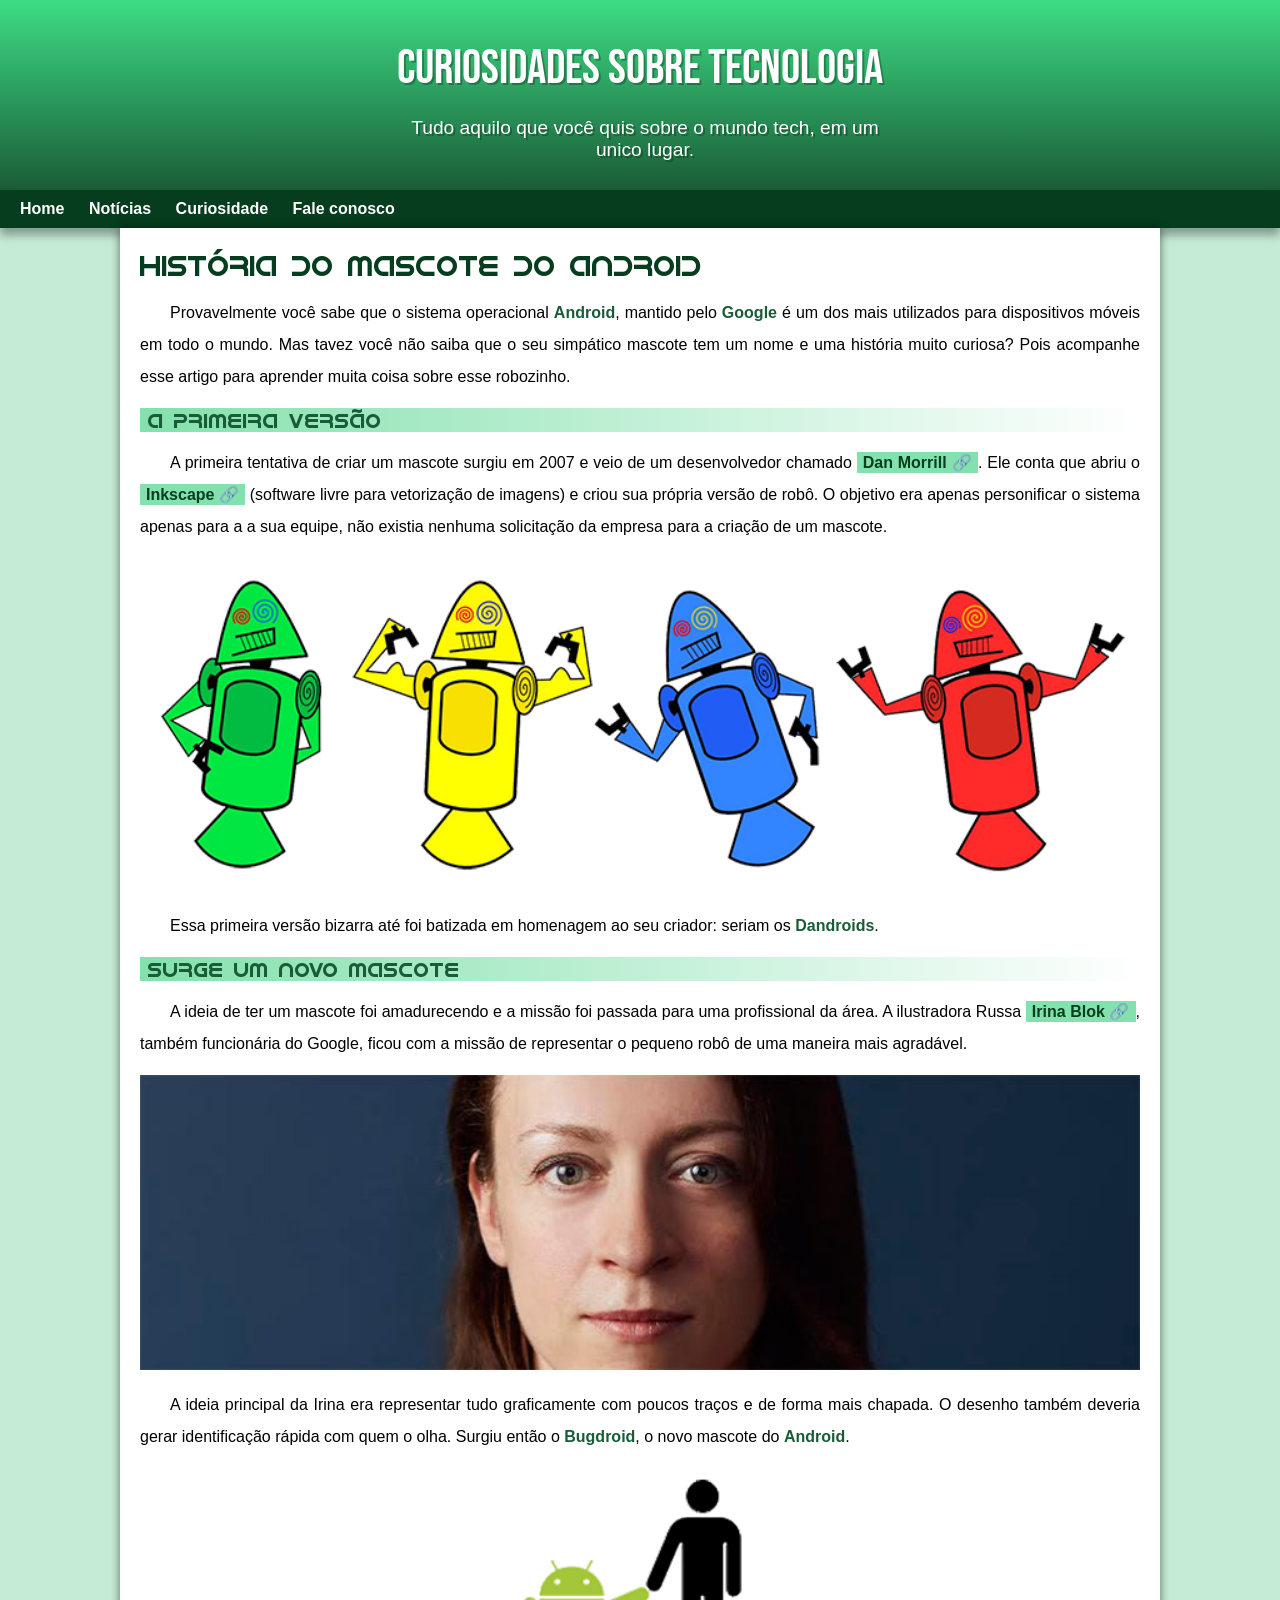
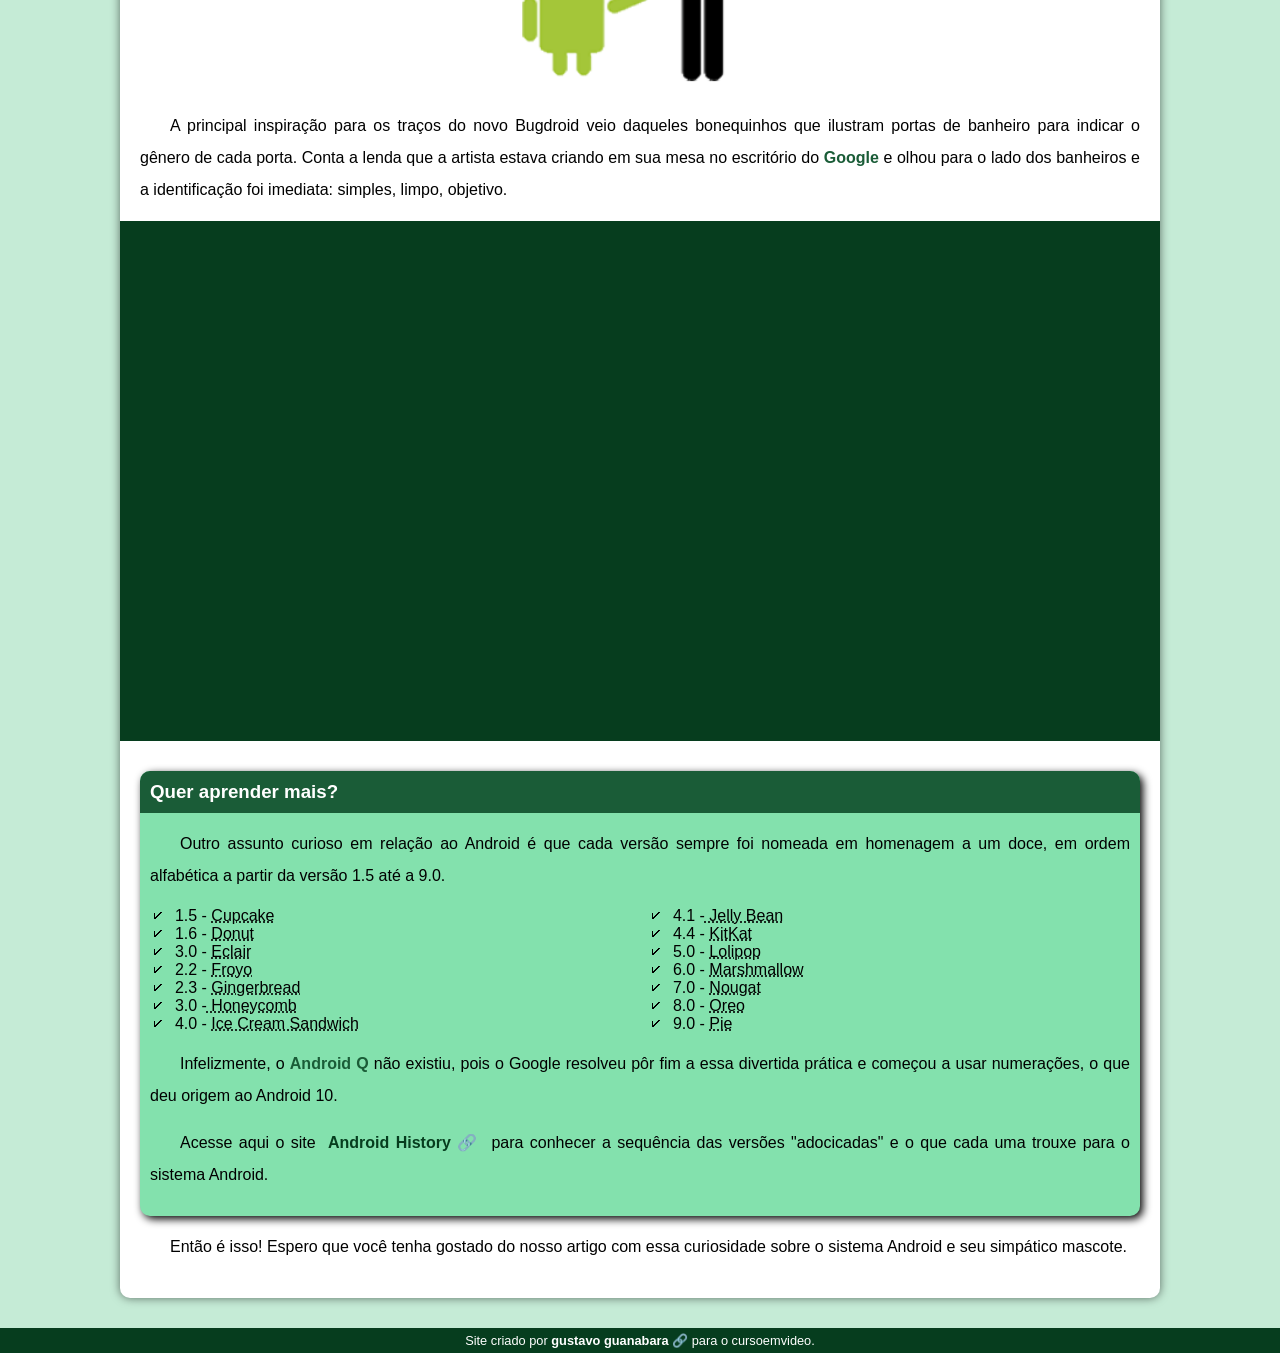
<file: index.html>
<!DOCTYPE html>
<html lang="pt-br">
<head>
    <meta charset="UTF-8">
    <meta name="viewport" content="width=device-width, initial-scale=1.0">
    <title> Este é um site de bugdroid</title>
    <link rel="shortcut icon" href="imagens/favicon.ico" type="image/x-icon">
    <link rel="stylesheet" href="estilo/style.css">
    
    
</head>
<body>
 <header>
   <h1> Curiosidades sobre tecnologia </h1>
   <p> Tudo aquilo que você quis sobre o mundo tech, em um unico lugar.</p>
 </header>
 <nav>
  <a href="https://www.cursoemvideo.com" target="_blank" rel="external">Home </a>
  <a href="pagina1.html" target="_blank" rel="next">Notícias </a>
  <a href="pagina2.htm" target="_blank" rel="next">Curiosidade</a>
  <a href="pagina3.htm" target="_blank" rel="next">Fale conosco</a>
 </nav>
 <main>
  <article>
          <h1>História do Mascote do Android</h1>

      <p>Provavelmente você sabe que o sistema operacional <strong>Android</strong>, mantido pelo<strong> Google</strong> é um dos mais utilizados para dispositivos móveis em todo o mundo. Mas tavez você não saiba que o seu simpático mascote tem um nome e uma história muito curiosa? Pois acompanhe esse artigo para aprender muita coisa sobre esse robozinho.</p>

      <h2>A primeira versão</h2>

      <p>A primeira tentativa de criar um mascote surgiu em 2007 e veio de um desenvolvedor chamado <a href="https://androidcommunity.com/dan-morrill-shows-us-the-android-mascot-that-almost-was-20130103/" target="_blank" rel="external" class="externa">Dan Morrill</a>. Ele conta que abriu o <a href="https://inkscape.org/release/inkscape-1.4.2/windows/64-bit/msi/dl/" target="_blank" rel="external" class="externa">Inkscape</a> (software livre para vetorização de imagens) e criou sua própria versão de robô. O objetivo era apenas personificar o sistema apenas para a a sua equipe, não existia nenhuma solicitação da empresa para a criação de um mascote.</p>

      <picture>
        <source media="(max-width: 670px)" srcset="imagens/dan-droids-pq.png">
        <img src="imagens/dan-droids.png" alt="Primeiro mascote do android">
      </picture>

      <p>Essa primeira versão bizarra até foi batizada em homenagem ao seu criador: seriam os <strong>Dandroids</strong>.</p>

      <h2>Surge um novo mascote</h2>

      <p>A ideia de ter um mascote foi amadurecendo e a missão foi passada para uma profissional da área. A ilustradora Russa <a href="https://www.irinablok.com/" target="_blank" rel="external" class="externa">Irina Blok</a>, também funcionária do Google, ficou com a missão de representar o pequeno robô de uma maneira mais agradável.</p>

      <picture>
        <source media="(max-width: 670px)" srcset="imagens/irina-blok-pq.jpg">
        <img src="imagens/irina-blok.jpg" alt="Irina block, criadora do bugdroid">
      </picture>

      <p>A ideia principal da Irina era representar tudo graficamente com poucos traços e de forma mais chapada. O desenho também deveria gerar identificação rápida com quem o olha. Surgiu então o<strong> Bugdroid</strong>, o novo mascote do <strong>Android</strong>.</p>

      <img src="imagens/bugdroid.png" class="pequena" alt="bugdroid">

      <p>A principal inspiração para os traços do novo Bugdroid veio daqueles bonequinhos que ilustram portas de banheiro para indicar o gênero de cada porta. Conta a lenda que a artista estava criando em sua mesa no escritório do <strong>Google</strong> e olhou para o lado dos banheiros e a identificação foi imediata: simples, limpo, objetivo.</p>

      <div class="video"><iframe width="560" height="315" src="https://www.youtube.com/embed/l2UDgpLz20M?si=lKYVSRVZMbFViqQE" title="YouTube video player" frameborder="0" allow="accelerometer; autoplay; clipboard-write; encrypted-media; gyroscope; picture-in-picture; web-share" referrerpolicy="strict-origin-when-cross-origin" allowfullscreen></iframe></div>
      <aside>
         <h3>Quer aprender mais?</h3>
        <p>Outro assunto curioso em relação ao Android é que cada versão sempre foi nomeada em homenagem a um doce, em ordem alfabética a partir da versão 1.5 até a 9.0.</p>
        <ul>
          <li>1.5 - <abbr title="Bolo de copo">Cupcake</abbr></li>
          <li>1.6 - <abbr title="Rosquinha">Donut</abbr></li>
          <li>3.0 - <abbr title="Bonba">Eclair</abbr></li>
          <li>2.2 - <abbr title="Iogurte congelado">Froyo</abbr></li>
          <li>2.3 - <abbr title="biscoito de gengibre">Gingerbread</abbr></li>
          <li>3.0 -<abbr title="Favo de mel"> Honeycomb</abbr></li>
          <li>4.0 - <abbr title="Sandwich de Sorvete  ">Ice Cream Sandwich</abbr></li>
          <li>4.1 -<abbr title="jujuba"> Jelly Bean</abbr></li>
          <li>4.4 - <abbr title="kitkat">KitKat</abbr></li>
          <li>5.0 - <abbr title="Pirulito">Lolipop</abbr></li>
          <li>6.0 - <abbr title="Marshimeloo">Marshmallow</abbr></li>
          <li>7.0 - <abbr title="Torrone">Nougat</abbr></li>
          <li>8.0 - <abbr title="Oreo">Oreo</abbr></li>
          <li>9.0 - <abbr title="Torta">Pie</abbr></li>
        </ul>
        <p>Infelizmente, o <strong>Android Q </strong>não existiu, pois o Google resolveu pôr fim a essa divertida prática e começou a usar numerações, o que deu origem ao Android 10.</p>
        <p>Acesse aqui o site <a href="https://youtu.be/h4NzUoUVi38?si=v_ip9k6F2RdzMCQl" target="_blank" rel="external" class="externa">Android History</a> para conhecer a sequência das versões "adocicadas" e o que cada uma trouxe para o sistema Android.</p>
        
      </aside>

      <p>Então é isso! Espero que você tenha gostado do nosso artigo com essa curiosidade sobre o sistema Android e seu simpático mascote.</p>
              
    
  </article>
 </main>
 <footer>
  <p> Site criado por <a href="https://www.gustavoguanabara.com.br" target="_blank" rel="external" class="externa">gustavo guanabara</a> para o cursoemvideo.</p>
 </footer>
</body>
</html>
</file>
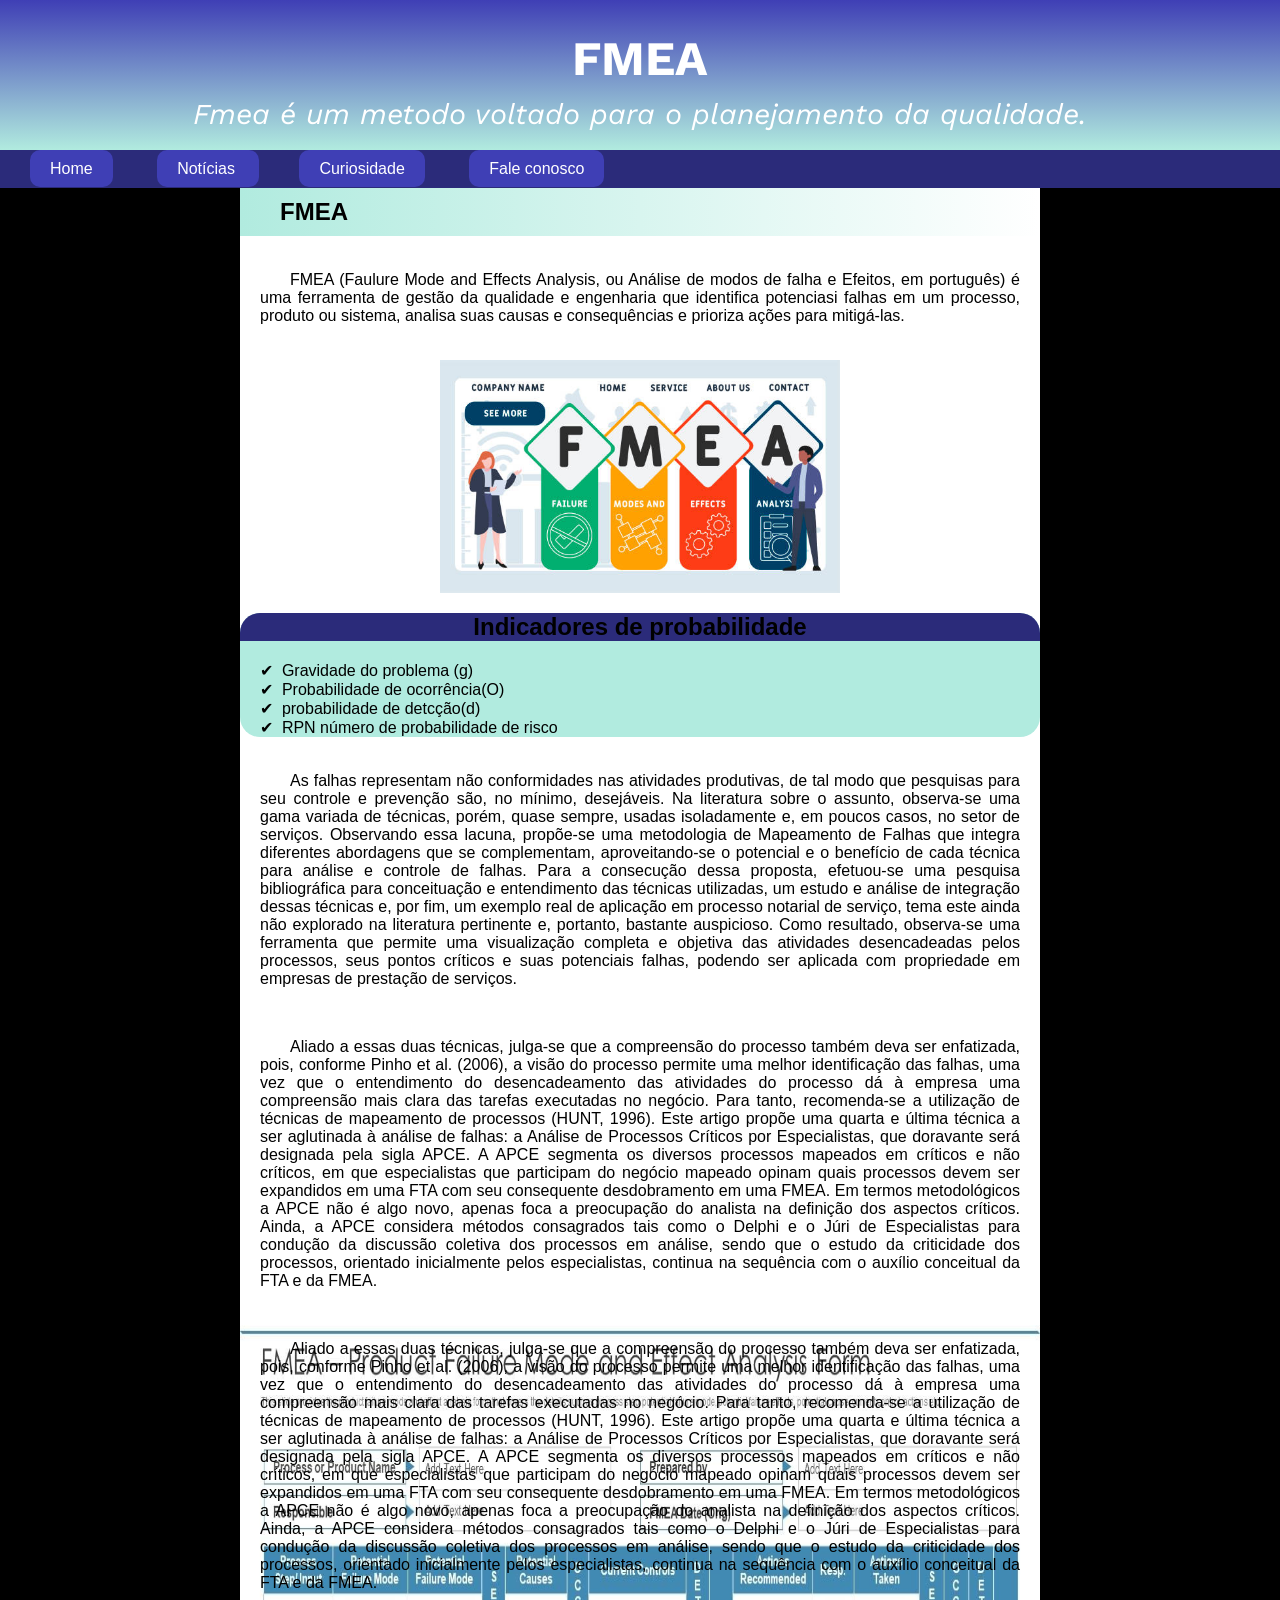
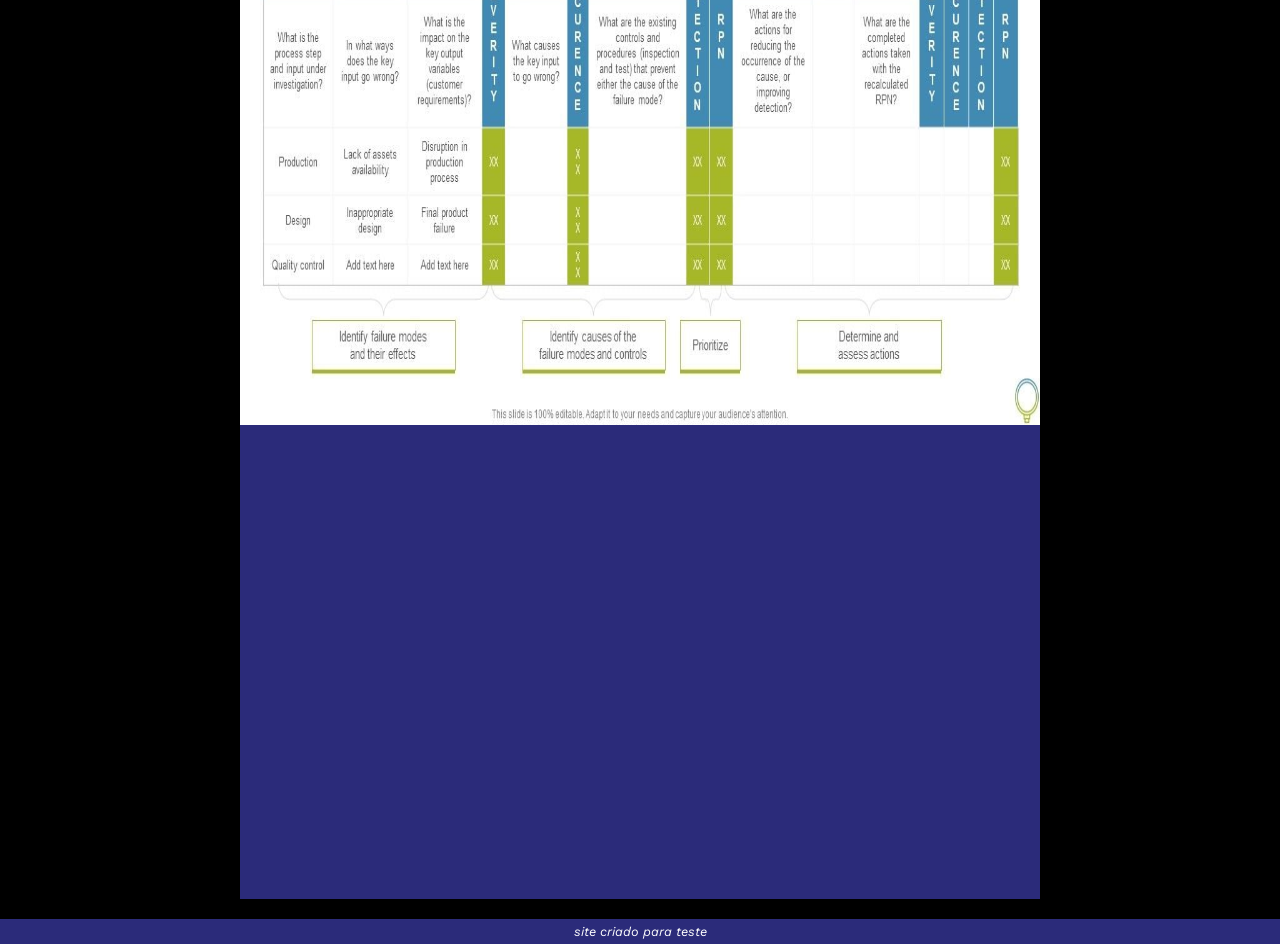
<file: pagina2.htm>
<!DOCTYPE html>
<html lang="pt-br">
<head>
    <meta charset="UTF-8">
    <meta name="viewport" content="width=device-width, initial-scale=1.0">
    <link rel="shortcut icon" href="Icone/curiosidade.ico" type="image/x-icon">
    <link rel="stylesheet" href="estilo/style2.css">
     <title>Curiosidades </title>
     
</head>
<body>
    <header>
        <h1> FMEA  </h1>
        <p> Fmea é um metodo voltado para o planejamento da qualidade.</p>
    </header>
    <nav>
        <a href="index.html" target="_blank" rel="prev">Home</a>
        <a href="pagina1.html" target="_blank" rel="prev">Notícias </a>
        <a href="pagina2.htm" target="_self" rel="prev">Curiosidade</a>
        <a href="pagina3.htm" target="_blank" rel="next">Fale conosco</a>
    </nav>
     <main>
        <article>
            <h1 class="destaque">
                  FMEA      
            </h1>
            <P>FMEA (Faulure Mode and Effects Analysis, ou Análise de modos de falha e Efeitos, em português) é uma ferramenta de gestão da qualidade e engenharia que identifica potenciasi falhas em um processo, produto ou sistema, analisa suas causas e consequências e prioriza ações para mitigá-las.</P>

            <picture>
                <source media="(max-width: 600PX)" srcset="imagens/Fmea-300.jpg">
                <img src="imagens/Fmea.jpg" alt=" imagem do fmea"></picture>
                <aside>
                    <h2> Indicadores de probabilidade</h2>
                                <ul>
                    <li>Gravidade do problema (g)</li>
                    <li>Probabilidade de ocorrência(O) </li>
                    <li>probabilidade de detcção(d)</li>
                    <li>RPN número de probabilidade de risco</li>
                                </ul>
                </aside>

            <P>
                As falhas representam não conformidades nas atividades produtivas, de tal modo que pesquisas para seu controle e prevenção são, no mínimo, desejáveis. Na literatura sobre o assunto, observa-se uma gama variada de técnicas, porém, quase sempre, usadas isoladamente e, em poucos casos, no setor de serviços. Observando essa lacuna, propõe-se uma metodologia de Mapeamento de Falhas que integra diferentes abordagens que se complementam, aproveitando-se o potencial e o benefício de cada técnica para análise e controle de falhas. Para a consecução dessa proposta, efetuou-se uma pesquisa bibliográfica para conceituação e entendimento das técnicas utilizadas, um estudo e análise de integração dessas técnicas e, por fim, um exemplo real de aplicação em processo notarial de serviço, tema este ainda não explorado na literatura pertinente e, portanto, bastante auspicioso. Como resultado, observa-se uma ferramenta que permite uma visualização completa e objetiva das atividades desencadeadas pelos processos, seus pontos críticos e suas potenciais falhas, podendo ser aplicada com propriedade em empresas de prestação de serviços.
            </P>
            <p>Aliado a essas duas técnicas, julga-se que a compreensão do processo também deva ser enfatizada, pois, conforme Pinho et al. (2006), a visão do processo permite uma melhor identificação das falhas, uma vez que o entendimento do desencadeamento das atividades do processo dá à empresa uma compreensão mais clara das tarefas executadas no negócio. Para tanto, recomenda-se a utilização de técnicas de mapeamento de processos (HUNT, 1996).

            Este artigo propõe uma quarta e última técnica a ser aglutinada à análise de falhas: a Análise de Processos Críticos por Especialistas, que doravante será designada pela sigla APCE. A APCE segmenta os diversos processos mapeados em críticos e não críticos, em que especialistas que participam do negócio mapeado opinam quais processos devem ser expandidos em uma FTA com seu consequente desdobramento em uma FMEA. Em termos metodológicos a APCE não é algo novo, apenas foca a preocupação do analista na definição dos aspectos críticos. Ainda, a APCE considera métodos consagrados tais como o Delphi e o Júri de Especialistas para condução da discussão coletiva dos processos em análise, sendo que o estudo da criticidade dos processos, orientado inicialmente pelos especialistas, continua na sequência com o auxílio conceitual da FTA e da FMEA.

</p>
        </article>
        <section>
                 <p>Aliado a essas duas técnicas, julga-se que a compreensão do processo também deva ser enfatizada, pois, conforme Pinho et al. (2006), a visão do processo permite uma melhor identificação das falhas, uma vez que o entendimento do desencadeamento das atividades do processo dá à empresa uma compreensão mais clara das tarefas executadas no negócio. Para tanto, recomenda-se a utilização de técnicas de mapeamento de processos (HUNT, 1996).

            Este artigo propõe uma quarta e última técnica a ser aglutinada à análise de falhas: a Análise de Processos Críticos por Especialistas, que doravante será designada pela sigla APCE. A APCE segmenta os diversos processos mapeados em críticos e não críticos, em que especialistas que participam do negócio mapeado opinam quais processos devem ser expandidos em uma FTA com seu consequente desdobramento em uma FMEA. Em termos metodológicos a APCE não é algo novo, apenas foca a preocupação do analista na definição dos aspectos críticos. Ainda, a APCE considera métodos consagrados tais como o Delphi e o Júri de Especialistas para condução da discussão coletiva dos processos em análise, sendo que o estudo da criticidade dos processos, orientado inicialmente pelos especialistas, continua na sequência com o auxílio conceitual da FTA e da FMEA.

</p>
        </section>
        <p class="video">
            <iframe width="560" height="315" src="https://www.youtube.com/embed/yROMrrUtdb4?si=bbuBaA5Xc30xYF_7" title="YouTube video player" frameborder="0" allow="accelerometer; autoplay; clipboard-write; encrypted-media; gyroscope; picture-in-picture; web-share" referrerpolicy="strict-origin-when-cross-origin" allowfullscreen></iframe>
        </p>

     </main>
     <footer>
        <p> site criado para teste </p>
     </footer>
</body>
</html>
</file>
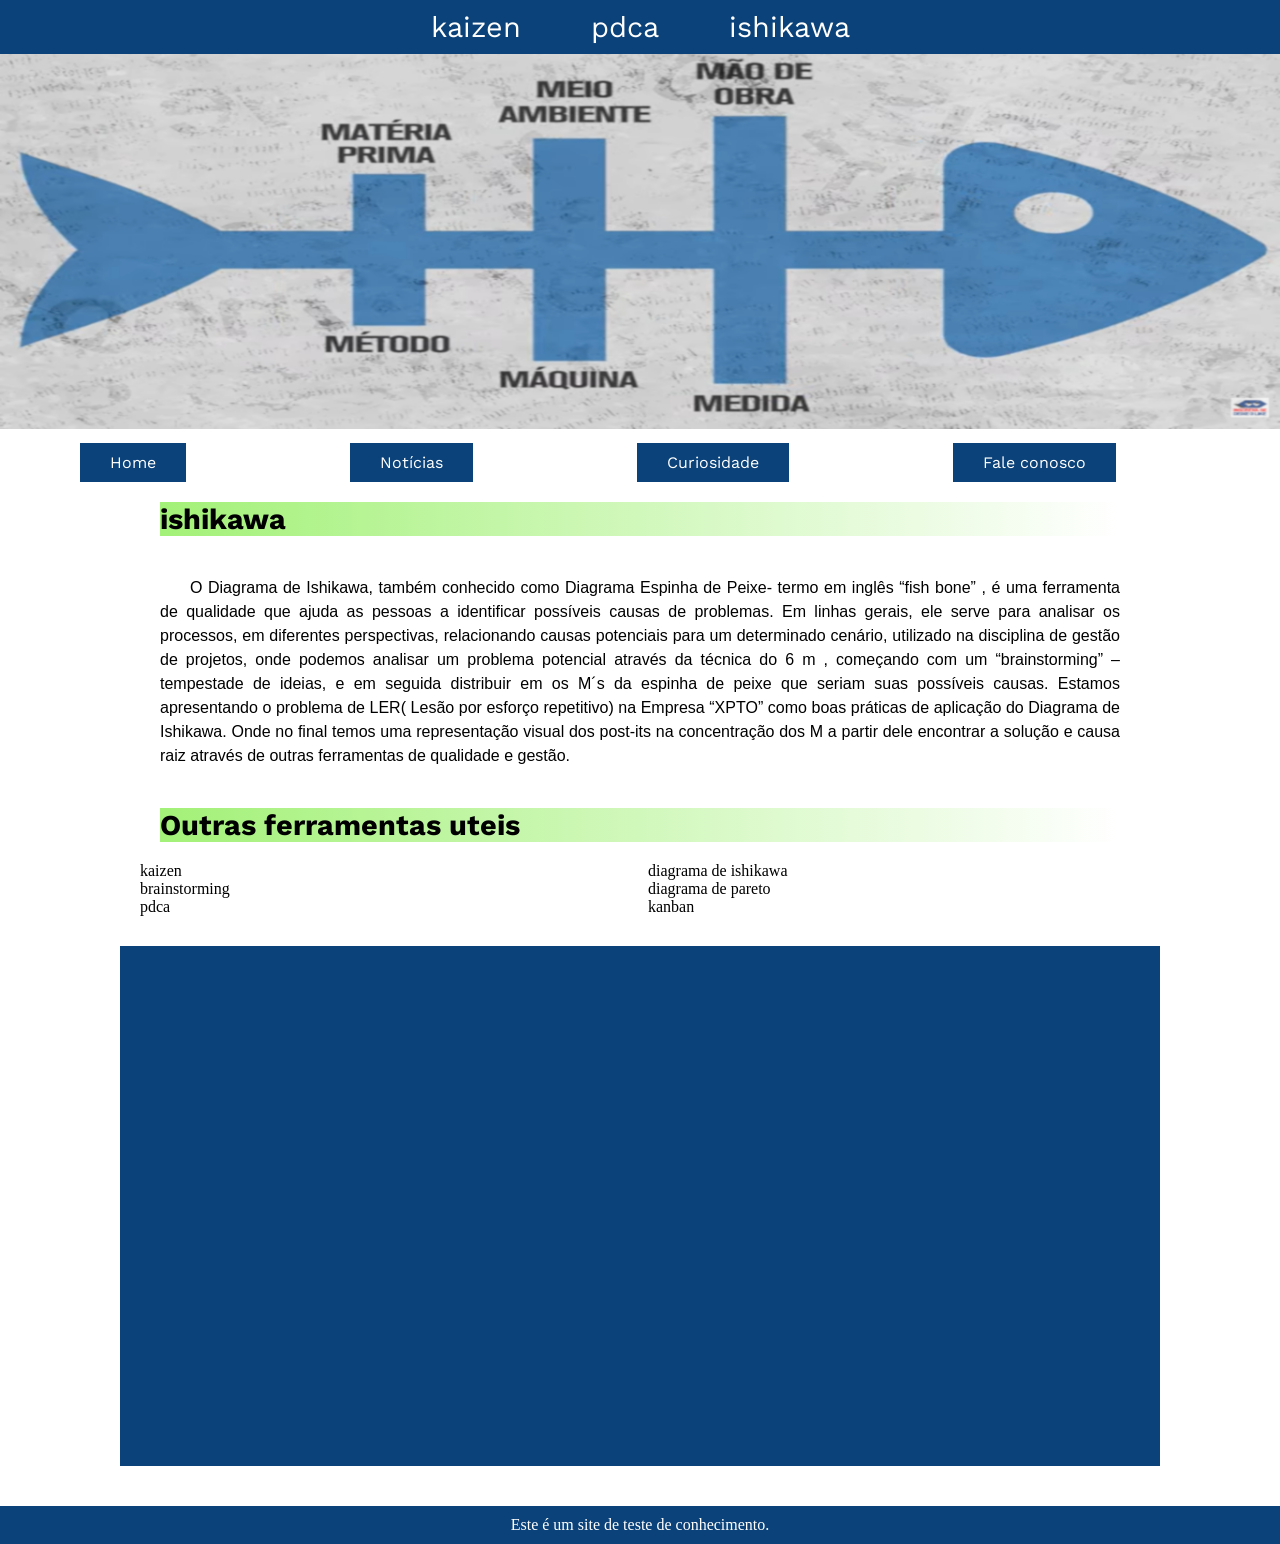
<file: pagina3.htm>
<!DOCTYPE html>
<html lang="pt-br">
<head>
    <meta charset="UTF-8">
    <meta name="viewport" content="width=device-width, initial-scale=1.0">
    <title> Este é um documento de teste para praticar </title>
    <link rel="shortcut icon" href="Icone/fale.ico" type="image/x-icon">
     <link rel="stylesheet" href="estilo/style3.css">
</head>
<body>
    <nav class="principal"><a href="https://www.youtube.com/watch?v=SN1wWKEYNK8&t=63s" target="_blank" rel="external">kaizen</a> <a href="https://www.youtube.com/watch?v=ubVEU4HQ3NM" target="_blank" rel="external">pdca</a> <a href="https://www.youtube.com/watch?v=TDtn5_jLsyU" target="_blank" rel="external">ishikawa</a></nav>
    <header>
        <img src="imagens/Captura de Tela (400).png" alt="este é o diagrama de ishikawa">

    </header>
    <nav class="normal">
        <a href="index.html" target="_blank" rel="prev">Home</a>
        <a href="pagina1.html" target="_blank" rel="prev">Notícias</a>
        <a href="pagina2.htm" target="_blank" rel="prev">Curiosidade</a>
        <a href="pagina3.htm" target="_self" rel="prev">Fale conosco</a>
    </nav>
    <main>
        <article>
            <h2>
                ishikawa
            </h2>
            <p>O Diagrama de Ishikawa, também conhecido como Diagrama Espinha de Peixe- termo em inglês “fish bone” , é uma
ferramenta de qualidade que ajuda as pessoas a identificar possíveis causas de problemas.
Em linhas gerais, ele serve para analisar os processos, em diferentes perspectivas, relacionando causas potenciais para
um determinado cenário, utilizado na disciplina de gestão de projetos, onde podemos analisar um problema potencial
através da técnica do 6 m , começando com um “brainstorming” – tempestade de ideias, e em seguida distribuir em os M´s
da espinha de peixe que seriam suas possíveis causas.
Estamos apresentando o problema de LER( Lesão por esforço repetitivo) na Empresa “XPTO” como boas práticas de
aplicação do Diagrama de Ishikawa. Onde no final temos uma representação visual dos post-its na concentração dos M a
partir dele encontrar a solução e causa raiz através de outras ferramentas de qualidade e gestão.</p>

        </article>

        <aside>
            <h2> Outras ferramentas uteis </h2>

            <ol>
                <li>kaizen</li>
                <li>brainstorming</li>
                <li>pdca</li>
                <li>diagrama de ishikawa</li>
                <li>diagrama de pareto</li>
               <li>kanban</li>

            </ol>
        </aside>

        <div class="video">
            <iframe width="560" height="315" src="https://www.youtube.com/embed/K9b4JC5CsQs?si=dTDzMP1D_NtHfC3F" title="YouTube video player" frameborder="0" allow="accelerometer; autoplay; clipboard-write; encrypted-media; gyroscope; picture-in-picture; web-share" referrerpolicy="strict-origin-when-cross-origin" allowfullscreen></iframe>
        </div>

    </main>
    <footer>
        <p> Este é um site de teste de conhecimento.</p>

    </footer>
</body>
</html>
</file>
<file: estilo/style.css>
@charset "UTF-8";
  
@import url('https://fonts.googleapis.com/css2?family=Bebas+Neue&family=Josefin+Sans:ital,wght@0,100..700;1,100..700&family=Work+Sans:ital,wght@0,100..900;1,100..900&display=swap');
@font-face {
    font-family:'Android';
    src: url('../fontes/idroid.otf') format('opentype');
    font-weight: normal;
}
    :root {
        --cor0: #c5ebd6;
        --cor1: #83e1ad;
        --cor2: #3ddc84;
        --cor3: #2fa866;
        --cor4: #1a5c37;
        --cor5: #063d1e;

        --fonte-padrão:  Arial, Verdana, Helvetica, sans-serif;
        --fonte-destaque:  "Bebas Neue", sans-serif;
        --fonte-Android : 'Android', 'cursive';
    }

    * {
        margin: 0px;
        padding: 0px;
    }
       
body {
    background-color: var(--cor0);
    font-family: var(--fonte-padrão);
}

a.externa::after {
      content: '\00a0\1F517';

}
header {
    background-image: linear-gradient(to bottom, var(--cor2), var(--cor4));
    min-height: 150px;
    padding-top: 40px;
    text-align: center;
}

header > h1 {
    color: white;
    font-family: var(--fonte-destaque);
    font-size: 3em;
    font-weight: normal;
    margin-bottom: 20px;
    text-shadow: 2px 2px 0px  rgba(0, 0, 0, 0.267);
}
header > p {
    font-family: var(--fonte-padrão);
    font-size: 1.2em;
    color: white;
    max-width: 500px;
    padding-right: 10xp;
    padding-left: 10px;
    margin: auto;
    text-shadow: 2px 2px 0px  rgba(0, 0, 0, 0.267);
}

nav {
     background-color: var(--cor5);
     padding: 10px;
     box-shadow: 0px 7px 9px rgba(0, 0, 0, 0.349);
}

nav > a {
     color: white;
     padding: 10px;
     
     text-decoration: none;
     border-radius: 5px;
     font-weight: bold;
     transition-duration: 1s;
}

nav > a:hover {
    background-color: var(--cor2);
    color: var(--cor5);
}


main {
    min-width: 300px;
    max-width: 1000px;
    margin: auto;
    margin-bottom: 30px;
    padding: 20px;
    background-color: white;
    box-shadow: 0px 0px 10px rgba(0, 0, 0, 0.541);
    border-radius: 0px 0px 10px 10px;
}
main h1 {
    color: var(--cor5);
    font-family:var(--fonte-Android);
    font-weight: normal;
    font-size: 1.8em;
}
main h2 {
    font-family: var(--fonte-Android);
    color: var(--cor4);
    font-size: 1.3em;
    font-weight: normal;
    background-image: linear-gradient(to right, var(--cor1), transparent);
    text-indent: 8px;
}

main p {
    margin: 15px 0px;
     text-align: justify;
     text-indent: 30px;
     font-size: 1em;
     line-height: 2em;
}

main strong {
    color: var(--cor4);
    font-weight: bold;

}

main a {
    text-decoration: none;
    font-weight: bold;
    color: var(--cor5);
    background-color: var(--cor1);
    padding: 2px 6px;
}
main a:hover {
    text-decoration: underline;
    color: var(--cor4);
}
main img {
    width: 100%;
}

main img.pequena {
    max-width: 350px;
    display: block;
    margin: auto;
}

div.video {
    background-color: var(--cor5);
    padding: 20px;
    margin: 0px -20px 30px -20px;
    position: relative;
    padding-bottom: 50%;
}
div.video > iframe {
    position: absolute;
    top: 5%;
    left: 5%;
    width: 90%;
    height: 90%;
}
aside {
    background-color: var(--cor1);
    padding: 10px;
    border-radius: 10px;
    box-shadow: 3px 3px 8px black;
}
 aside > h3 {
      background-color: var(--cor4);
      color: white;
      padding: 10px;
      margin: -10px -10px 0px -10px;
      border-radius: 10px 10px 0px 0px;
 }

aside > ul {
    list-style-type: '\1F5F8\00a0\00a0';
    list-style-position: inside;
    columns: 2;
}
footer {
    background-color: var(--cor5);
    color: white;
    text-align: center;
    padding: 5px;
    font-size: 0.8em;
}
footer a {
    text-decoration: none;
    color: white;
    font-weight: bold;
}

footer a:hover {
    text-decoration: underline;
    color: var(--cor2);
    

}
</file>
<file: estilo/style2.css>
@charset 'utf-8';

@import url('https://fonts.googleapis.com/css2?family=Work+Sans:ital,wght@0,100..900;1,100..900&display=swap');


 :root {
    --cor0: #B1EBDF;
    --cor1: #3f3fb5;
    --cor2: #4A4Ad2;
    --cor3: #2B2B7A;

    --font-padão: Arial, Verdana, Helvetica, sans-serif; 
    --font-destaque: "Work Sans", sans-serif;
}

 * {
    margin: 0px;
    padding: 0px;
 }

 body {
   background-color: black;
   font-family: var(--font-padão);
 }

 header {
   background-image: linear-gradient(to bottom, var(--cor1), var(--cor0));
   color: white;
   min-height: 150px;
   text-align: center;
 }

 header h1 {
   font: normal bolder 3em var(--font-destaque);
   padding-top: 30px;
 }
 header p {
   padding-top: 10px;
   font: italic normal 1.8em var(--font-destaque);
 }

 nav {
   padding: 10px;
   background-color: var(--cor3);
   color: white;
 }

 nav a {
   background-color: var(--cor1);
   color: white;
   padding: 10px 20px;
   margin: 20px;
   text-decoration: none;
   border-radius: 10px;
 }

 nav a:hover {
   text-decoration: underline;
   background-color: var(--cor0);
   color: var(--cor3);
 }
 main {
   background-color: white;
   min-width: 300px;
   max-width: 800px;
   margin: auto;
   margin-bottom: 20px;
 } 
 h1.destaque {
   background-image: linear-gradient(to right, var(--cor0), transparent);
   padding: 10px;
   text-indent: 30px;
 }
 main p {
   padding: 15px 0px;
   margin: 20px;
   text-align: justify;
   font: normal normal 1em var(--font-padão);
   text-indent: 30px;
 }
 main ul {
  list-style-position: inside;
  list-style-type: '\2714\00a0\00a0';
  margin: 20px;
 }
img {
   display: block;
   margin: auto;
   width: 50%;
   
}
 main section {
  height: 700px;
   background-image: url('../imagens/fmea-full.jpg');
   background-position: center center;
   background-size: 100% 100%;
   background-repeat: no-repeat;
   background-attachment: scroll;
 
 
}
main aside {
  background-color: var(--cor0);
  border-radius: 20px;
}

aside h2 {
  background-color: var(--cor3);
  text-align: center;
  border-radius: 20px 20px 0px 0px;
  margin-top: 20px;
  padding: 20px -20px ;
}
.video {
  background-color: var(--cor3);
  position: relative;
  padding: 10px;
  margin: 0px 0px 0px 0px;;
  
  padding-bottom: 58%;
}
.video iframe {
  position: absolute;
  left: 5%;
  top: 5%;
  height: 90%;
  width: 90%;
  
}
 footer {
   text-align: center;
   background-color: var(--cor3);
   color: white;
   font: italic normal 0.8em var(--font-destaque);
   padding: 5px;
 }
</file>
<file: estilo/style3.css>
@charset "UTF-8";

 @import url('https://fonts.googleapis.com/css2?family=Work+Sans:ital,wght@0,100..900;1,100..900&display=swap');
     :root {

        --cor0: #26C2FF;
        --cor1: #0B4279;
        --cor2: #F7F7F7;
        --cor3: #A3F178;
        --cor4: #003B71;

        --font-padrão: Arial, Helvetica, Verdana, Sans-serif;
        --font-destaque: "Work Sans", sans-serif;
     }
       
     * {
        padding: 0px;
        margin: 0px;
     }
       
        nav.principal {
            background-color: var(--cor1);
            padding: 10px;
            font:normal normal 1.8em var(--font-destaque);
            text-align: center;
        }

        nav.principal a {
            padding: 0px 30px;
            color: white;
            text-decoration: none;
        }
        nav.principal a:hover {
            text-decoration: underline;
            color: var(--cor0);
            background-color: darkorange;
            border-radius: 10px;
        }

        nav.normal a {
            font-family: var(--font-destaque);
            background-color: #0B4279;
            color: white;
            padding: 10px 30px;
            text-decoration: none;
            margin: 20px 80px;
            
        }

        .normal a:hover {
            background-color: var(--cor0);
            color:  black;
            text-decoration: underline;
            border-radius: 10px;
        }

        
        img {
            width: 100%;
            margin-bottom: 20px;
        }

           

        main {
            background-color: white;
           max-width: 1000px;
           min-width: 300px;
            padding: 10px;
            margin: auto;
            
        }

        main h2 {
            background-image: linear-gradient(to right, var(--cor3), transparent);
            
            margin: 20px;
            font: normal bold 1.8em var(--font-destaque);


        }
         main p {
                 text-align: justify;
            text-indent: 30px;
            padding: 20px;
            margin: 15px 0px ;
            font: normal normal 1em var(--font-padrão);
            line-height: 1.5em;
            }

            aside ol {
                list-style-position: inside;
                list-style-type: none;
                margin-bottom: 30px;
                columns: 2;
            }

            div.video {
                background-color: #0B4279;
                position: relative;
                margin: 0px -20px 30px -20px ;
                padding: 20px;
                padding-bottom: 50%;
            }
            div.video > iframe {
                position: absolute;
                top: 5%;
                left: 5%;
                width: 90%;
                height: 90%
            }
            footer {
                background-color: #0B4279;
                color: white;
                text-align: center;
                padding: 10px;
            }
</file>
